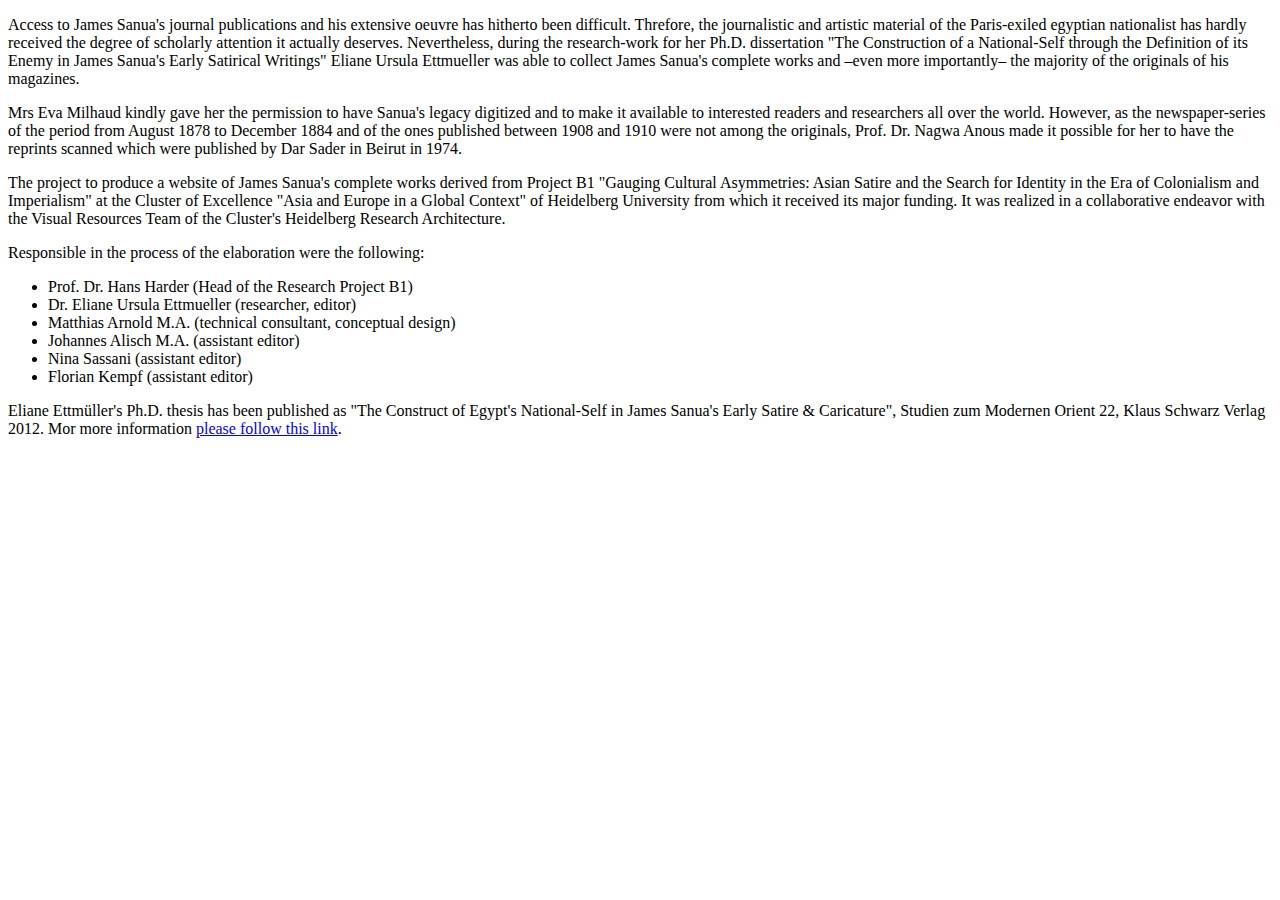
<file: project.html>
<!DOCTYPE html PUBLIC "-//W3C//DTD XHTML 1.0 Transitional//EN" "http://www.w3.org/TR/xhtml1/DTD/xhtml1-transitional.dtd">
<html xmlns="http://www.w3.org/1999/xhtml">
<head>
<meta http-equiv="Content-Type" content="text/html; charset=utf-8" />
<title>Project</title>
</head>

<body>
<p>Access to James Sanua's journal publications and his extensive oeuvre has hitherto been difficult. Threfore, the journalistic and artistic material of the Paris-exiled egyptian nationalist has hardly received the degree of scholarly attention it actually deserves. Nevertheless, during the research-work for her Ph.D. dissertation "The Construction of a National-Self through the Definition of its Enemy in James Sanua's Early Satirical Writings" Eliane Ursula Ettmueller was able to collect James Sanua's complete works and –even more importantly– the majority of the originals of his magazines. </p>
<p>Mrs Eva Milhaud kindly gave her the permission to have Sanua's legacy digitized and to make it available to interested readers and researchers all over the world. However, as the newspaper-series of the period from August 1878 to December 1884 and of the ones published between 1908 and 1910 were not among the originals, Prof. Dr. Nagwa Anous made it possible for her to have the reprints scanned which were published by Dar Sader in Beirut in 1974.</p>
<p>The project to produce a website of James Sanua's complete works derived from Project B1 "Gauging Cultural Asymmetries: Asian Satire and the Search for Identity in the Era of Colonialism and Imperialism" at the Cluster of Excellence "Asia and Europe in a Global Context" of Heidelberg University from which it received its major funding. It was realized in a collaborative endeavor with the Visual Resources Team of the Cluster's Heidelberg Research Architecture.</p>
<p>Responsible in the process of the elaboration were the following:
<ul><li>Prof. Dr. Hans Harder (Head of the Research Project B1)</li>
<li>Dr. Eliane Ursula Ettmueller (researcher, editor)</li>
<li>Matthias Arnold M.A. (technical consultant, conceptual design)</li>
<li>Johannes Alisch M.A. (assistant editor)</li>
<li>Nina Sassani (assistant editor)</li>
<li>Florian Kempf (assistant editor)</li>
</ul>
</p>
<p>Eliane Ettmüller's Ph.D. thesis has been published as "The Construct of Egypt's National-Self in James Sanua's Early Satire & Caricature", Studien zum Modernen Orient 22, Klaus Schwarz Verlag 2012. Mor more information <a href="www.klaus-schwarz-verlag.com/index.php?art_no=SMO22" target="new">please follow this link</a>.</p>

</body>
</html>
</file>
